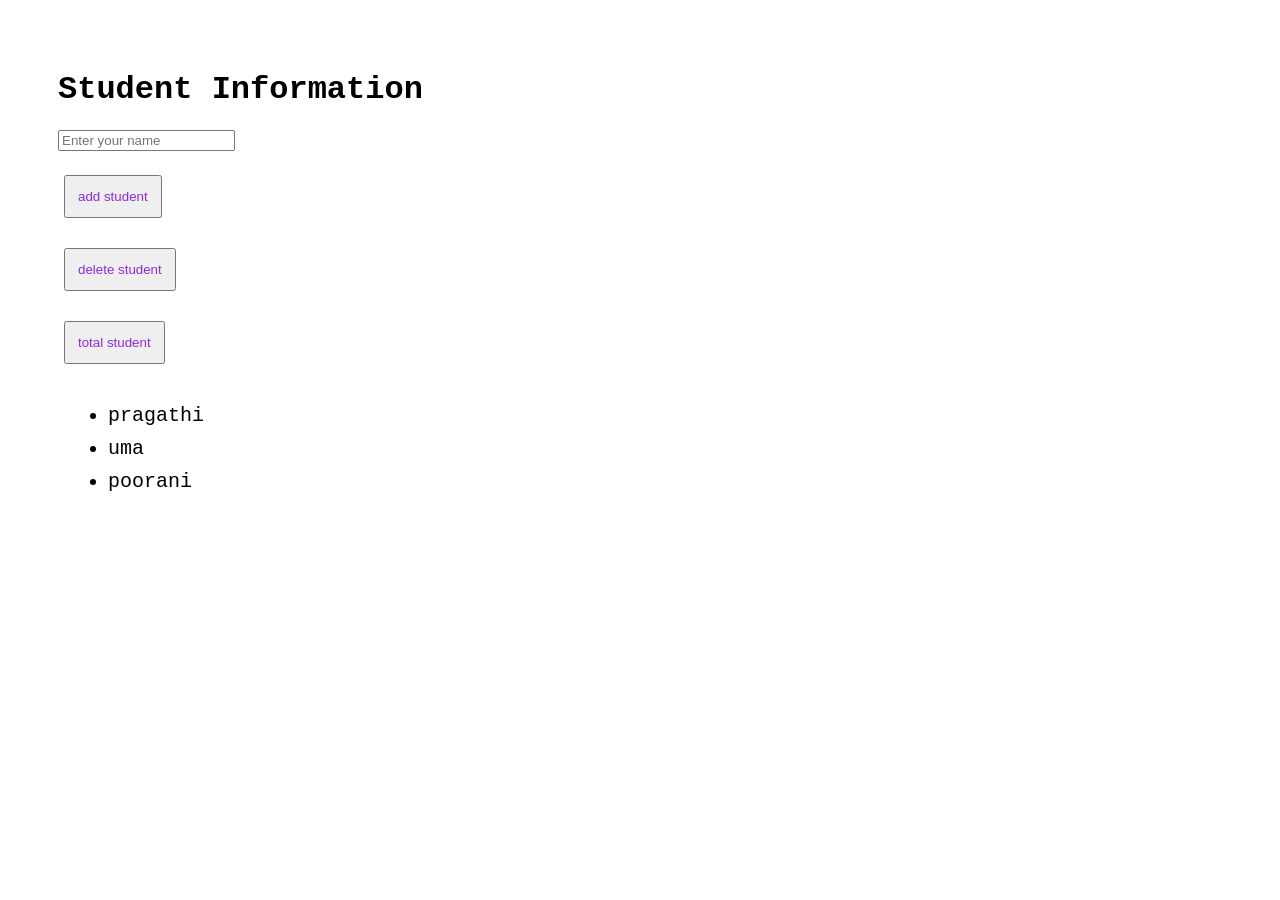
<file: abc.html>
<!DOCTYPE html>
<html lang="en">
<head>
    <meta charset="UTF-8">
    <meta name="viewport" content="width=device-width, initial-scale=1.0">
    <title>Document</title>
    <link rel="stylesheet" href="abc.css">
</head>
<body>
    <h1>Student Information</h1>
    <input type="text" id="input" placeholder="Enter your name"><br><br>
    <button id="add" onclick="addStudent()">add student</button><br><br>
    <button id="delete" onclick="deleteStudent()">delete student</button><br><br>
    <button id="total" onclick="totalStudent() ">total student</button><br><br>
    <ul id="student list">
        <li>pragathi</li>
        <li>uma</li>
        <li>poorani</li>
    </ul>
    <script src="abc.js"></script>
</body>
</html>
</file>
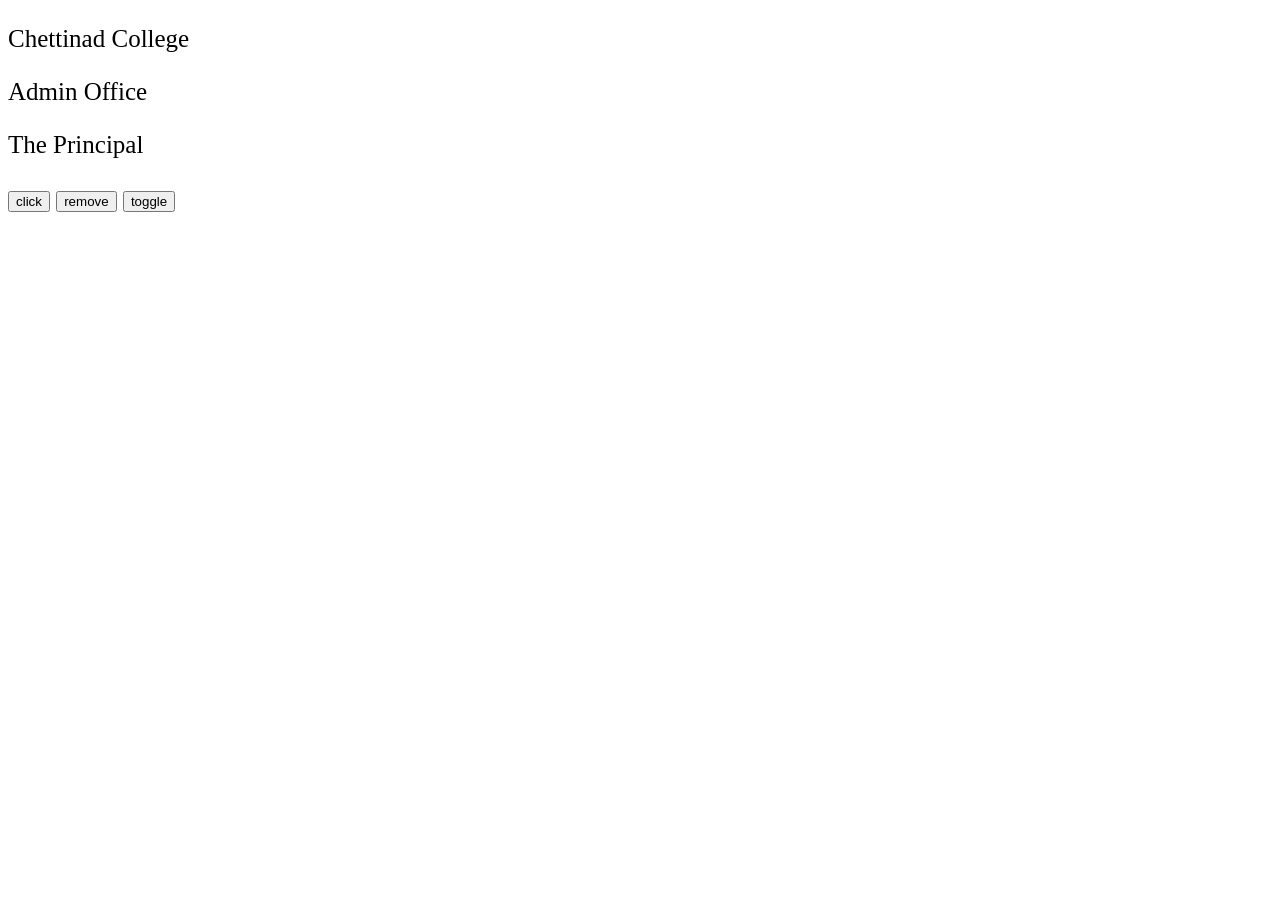
<file: cal.html>
<!DOCTYPE html>
<html lang="en">
<head>
    <meta charset="UTF-8">
    <meta name="viewport" content="width=device-width, initial-scale=1.0">
    <title>Document</title>
    <link rel="stylesheet" href="cal.css">
</head>
<body>
    <p class="study">Chettinad College</p>
    <p class="study">Admin Office</p>
    <p class="study">The Principal</p>
    <button id = "change" onclick = "change()">click</button>
    <button id = "change" onclick = "remove()">remove</button>
    <button id = "change" onclick = "toggle()">toggle</button>
    <script src="cal.js"></script>
</body>
</html>
</file>
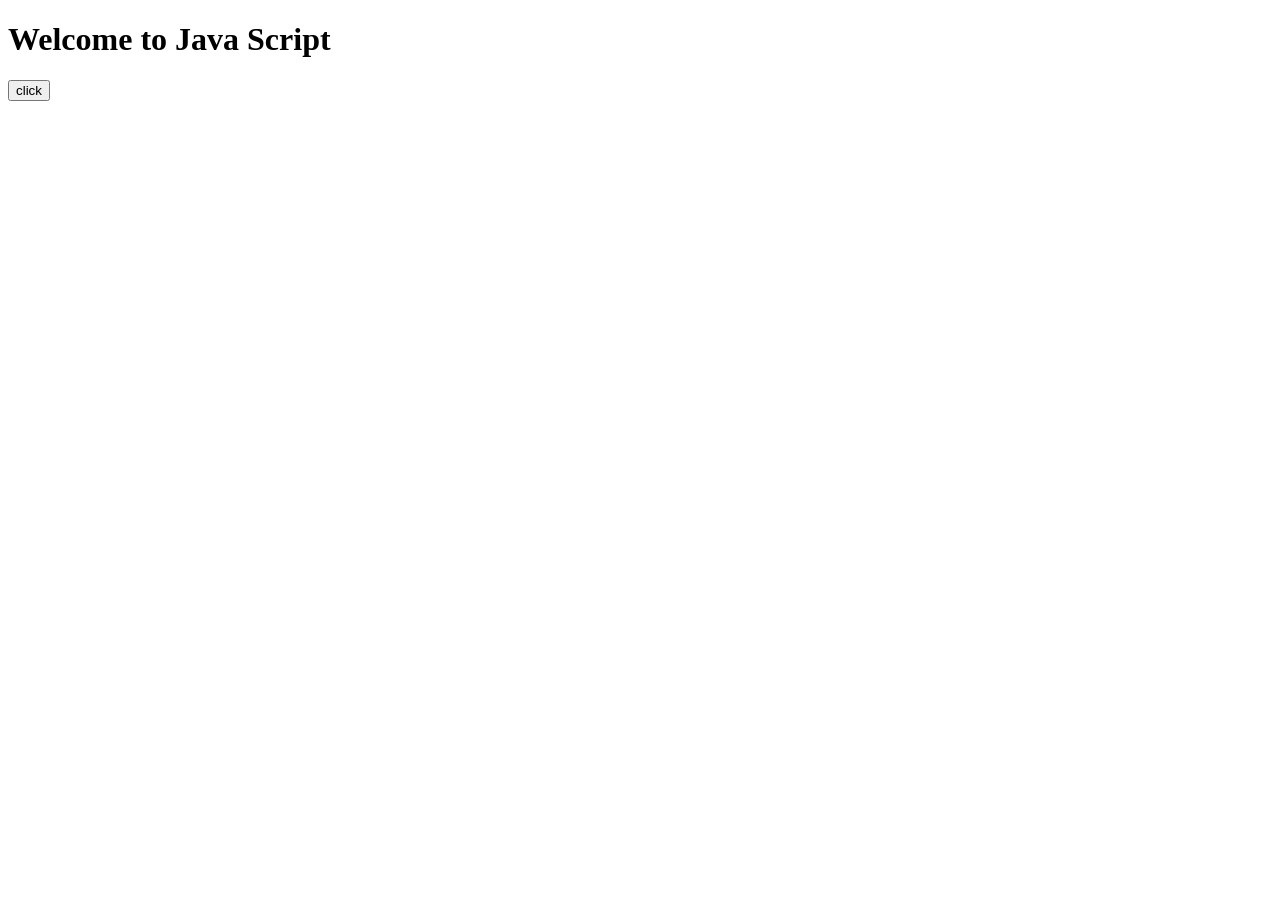
<file: pragathi.html>
<!-- <!DOCTYPE html>
<html lang="en">
<head>
    <meta charset="UTF-8">
    <meta name="viewport" content="width=device-width, initial-scale=1.0">
    <title>Document</title>
</head>
<body>
    <h1 id="sel">Pragathi</h1>
    <p class="gender">Good Girl</p>
    <p class="gender">Excellent Girl</p>
    <p class="gender">Smart Girl</p>
    <script src="pragathi.js"></script>
</body>
</html> -->



<!DOCTYPE html>
<html lang="en">
<head>
    <meta charset="UTF-8">
    <meta name="viewport" content="width=device-width, initial-scale=1.0">
    <title>Document</title>
</head>
<body>
    <h1 id="js">Welcome to Java Script</h1>
    <button id="btn" onclick="change()">click</button>
    <script src="pragathi.js"></script>
</body>
</html>
</file>
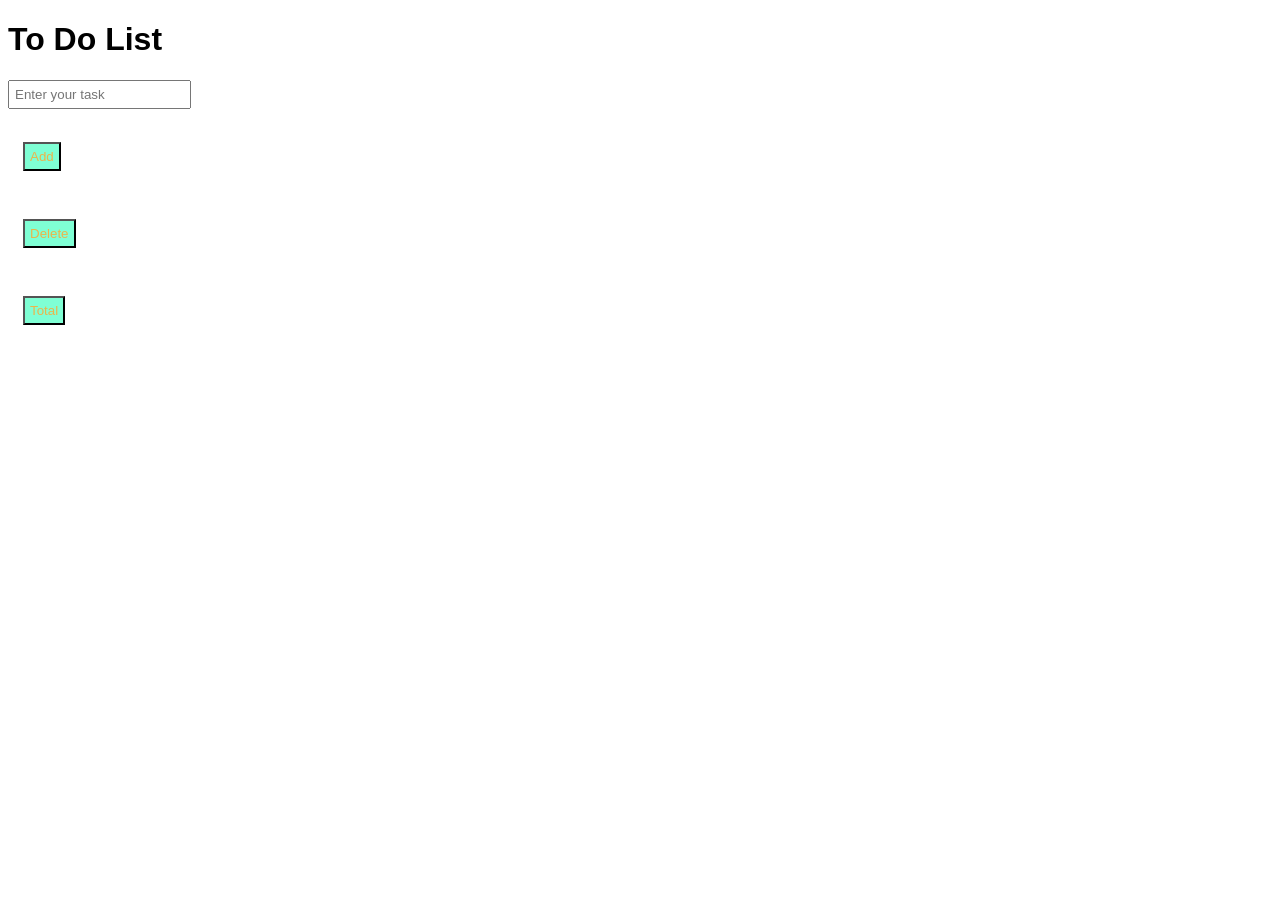
<file: todolist.html>
<!DOCTYPE html>
<html>
<head>
    <title>To Do List</title>
    <link rel="stylesheet" href="todolist.css">
</head>
<body>

    <h1>To Do List</h1>
    <input type="text" id="task" placeholder="Enter your task"><br><br>
    <button id="add" onclick="addTask()">Add</button><br><br>
    <button id="delete" onclick="deleteTask()">Delete</button><br><br>
    <button id="total" onclick="totalTask() ">Total</button><br><br>
    <ul id="list"></ul>
    
    <script src="todolist.js"></script>
</body>
</html>
</file>
<file: abc.css>
body{
    font-family: 'Courier New', Courier, monospace;
    padding: 42px 50px;
}

button{
    margin: 6px;
    padding: 12px;
    color: blueviolet;
}

li{
    margin: 10px;
    font-size: 20px;
}
</file>
<file: cal.css>
body{
    font-family: playfair display, serif;
    font-size: 25px;
}
.active {
  color: yellow;
  
}
.toggle{
    background-color: black;
    color: white;
}
</file>
<file: todolist.css>
body {
    
    font-family: 'Gill Sans', 'Gill Sans MT', Calibri, 'Trebuchet MS', sans-serif;
    


}

input {
    padding: 5px;
}

button {
    padding: 5px;
    margin: 15px;
    color: rgb(236, 180, 74);
    background-color: aquamarine;
}

li {
    margin: 10px;
}
</file>
